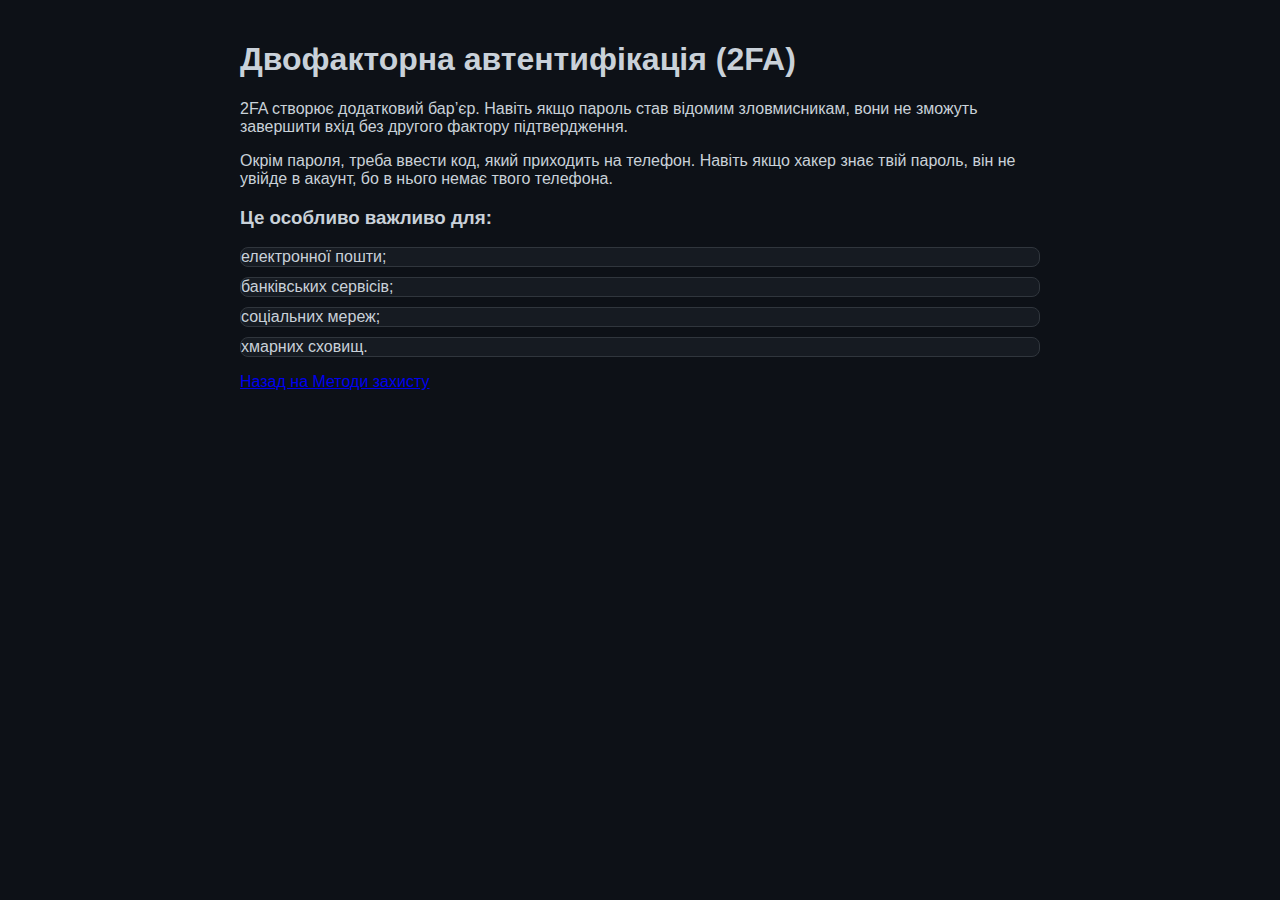
<file: 2fa.html>
<!DOCTYPE html>
<html lang="uk">
<head>
<meta charset="UTF-8">
<title>2FA</title>
<link rel="stylesheet" href="style.css">
</head>
<body>
<h1>Двофакторна автентифікація (2FA)</h1>
<p>2FA створює додатковий бар’єр. Навіть якщо пароль став відомим зловмисникам, вони не зможуть завершити вхід без другого фактору підтвердження.</p>
<p>Окрім пароля, треба ввести код, який приходить на телефон. Навіть якщо хакер знає твій пароль, він не увійде в акаунт, бо в нього немає твого телефона.</p>

  <h3>Це особливо важливо для:</h3>
<ul>
    <li>електронної пошти;</li>
    <li>банківських сервісів;</li>
    <li>соціальних мереж;</li>
    <li>хмарних сховищ.</li>
</ul>
</div>
  
<p><a href="protection.html">Назад на Методи захисту</a></p>
</body>
</html>
</file>
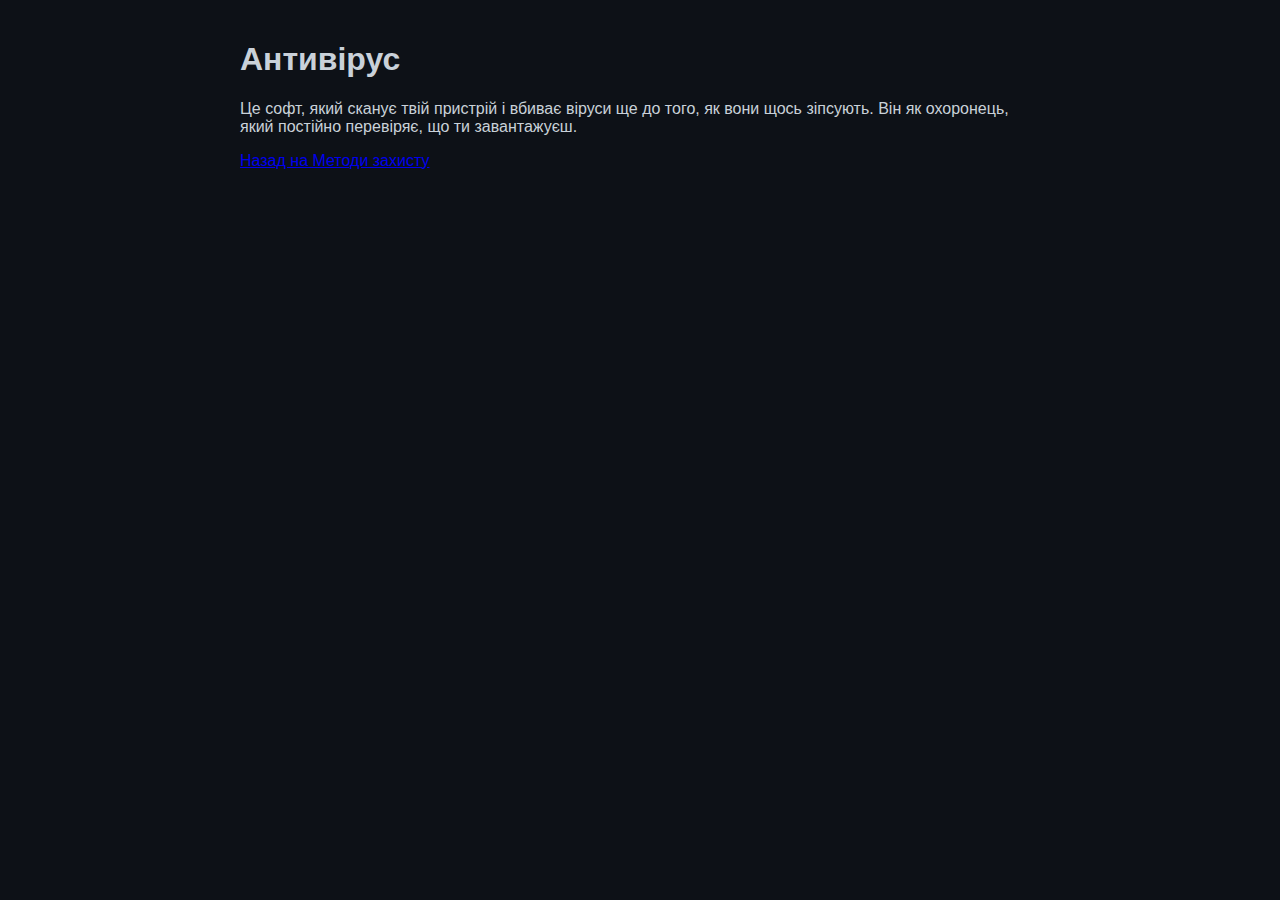
<file: antivirus.html>
<!DOCTYPE html>
<html lang="uk">
<head>
<meta charset="UTF-8">
<title>Антивірус</title>
<link rel="stylesheet" href="style.css">
</head>
<body>
<h1>Антивірус</h1>
<p>Це софт, який сканує твій пристрій і вбиває віруси ще до того, як вони щось зіпсують. Він як охоронець, який постійно перевіряє, що ти завантажуєш.</p>
<p><a href="protection.html">Назад на Методи захисту</a></p>
</body>
</html>
</file>
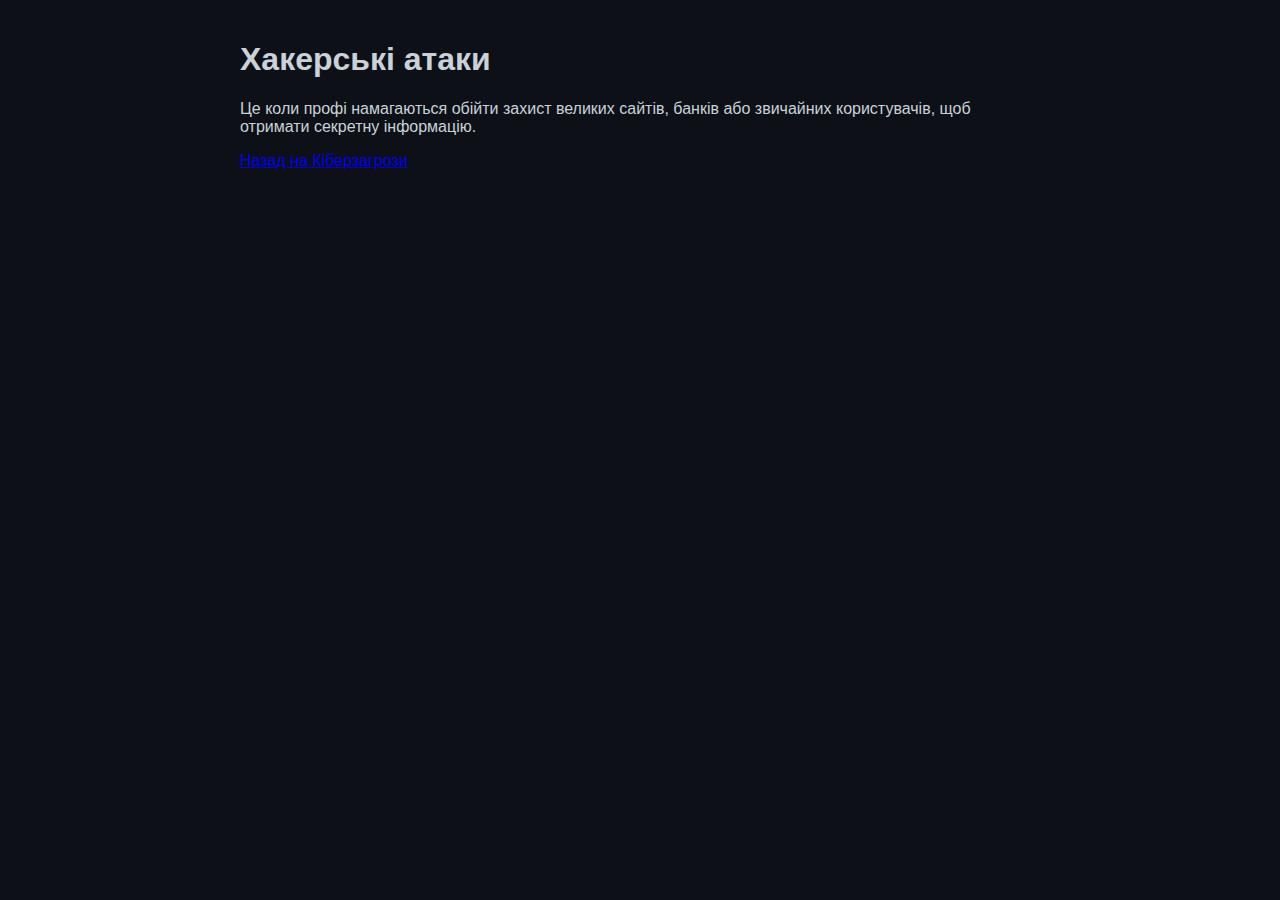
<file: hacking.html>
<!DOCTYPE html>
<html lang="uk">
<head>
<meta charset="UTF-8">
<title>Хакерські атаки</title>
<link rel="stylesheet" href="style.css">
</head>
<body>
<h1>Хакерські атаки</h1>
<p>Це коли профі намагаються обійти захист великих сайтів, банків або звичайних користувачів, щоб отримати секретну інформацію.</p>
<p><a href="cyberthreats.html">Назад на Кіберзагрози</a></p>
</body>
</html>
</file>
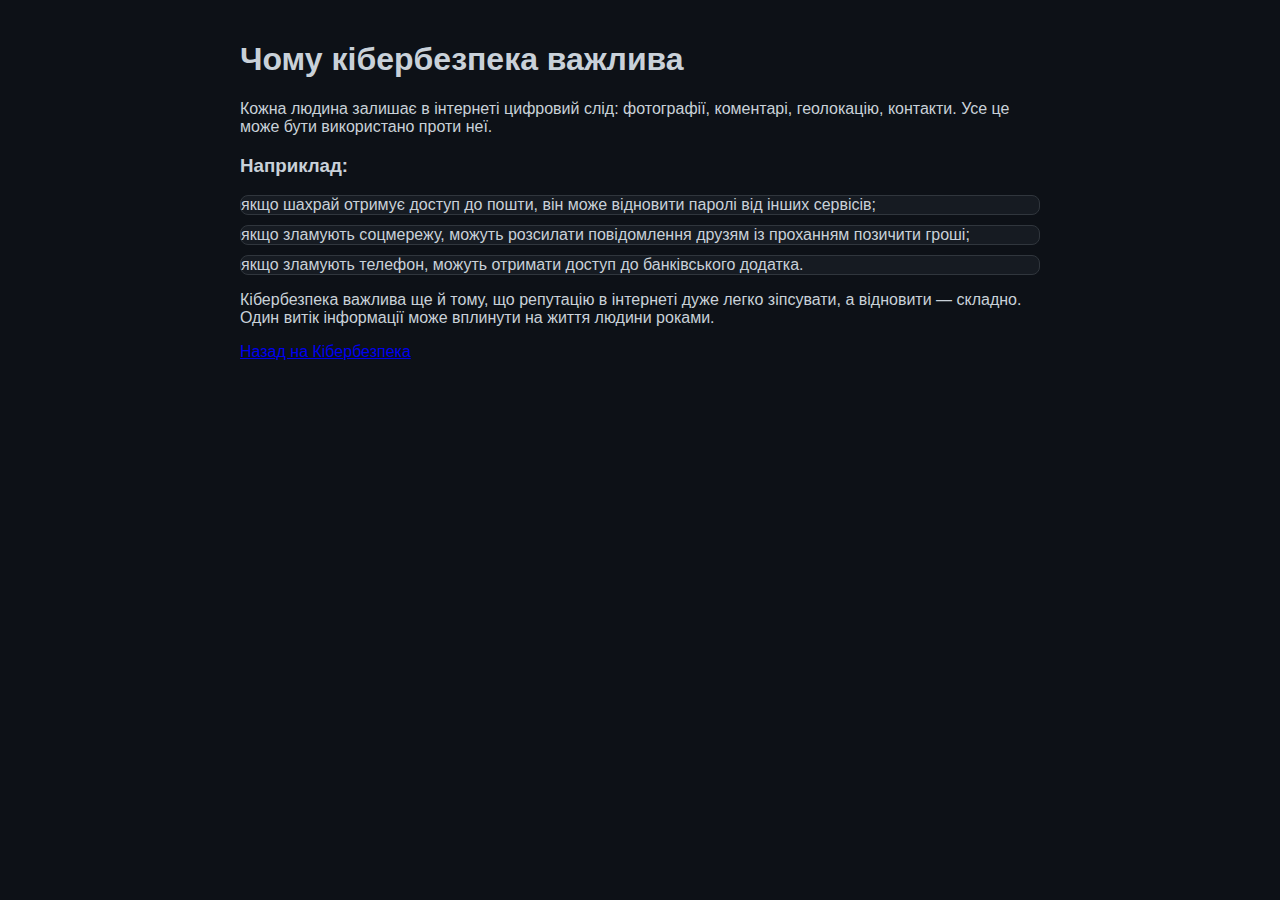
<file: importance.html>
<!DOCTYPE html>
<html lang="uk">
<head>
<meta charset="UTF-8">
<title>Чому кібербезпека важлива</title>
<link rel="stylesheet" href="style.css">
</head>
<body>
<h1>Чому кібербезпека важлива</h1>
  
<p>Кожна людина залишає в інтернеті цифровий слід: фотографії, коментарі, геолокацію, контакти. Усе це може бути використано проти неї.</p>
  
<div class="security-targets">
    <h3>Наприклад:</h3>
    <ul>
        <li>якщо шахрай отримує доступ до пошти, він може відновити паролі від інших сервісів;</li>
        <li>якщо зламують соцмережу, можуть розсилати повідомлення друзям із проханням позичити гроші;</li>
        <li>якщо зламують телефон, можуть отримати доступ до банківського додатка.</li>
    </ul>
</div>

<p>Кібербезпека важлива ще й тому, що репутацію в інтернеті дуже легко зіпсувати, а відновити — складно. Один витік інформації може вплинути на життя людини роками.</p>
  
<p><a href="index.html">Назад на Кібербезпека</a></p>
</body>
</html>
</file>
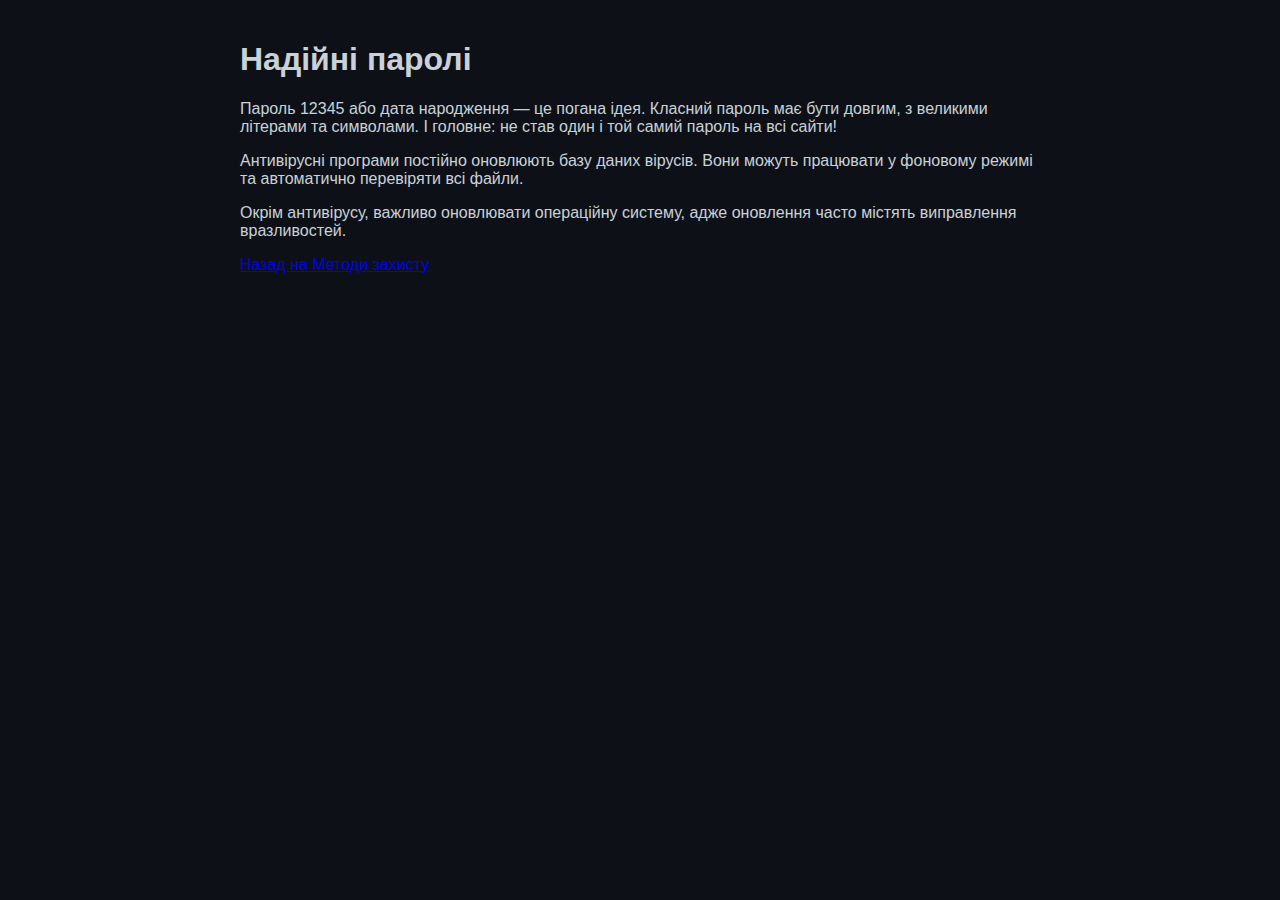
<file: passwords.html>
<!DOCTYPE html>
<html lang="uk">
<head>
<meta charset="UTF-8">
<title>Надійні паролі</title>
<link rel="stylesheet" href="style.css">
</head>
<body>
<h1>Надійні паролі</h1>
<p>Пароль 12345 або дата народження — це погана ідея. Класний пароль має бути довгим, з великими літерами та символами. І головне: не став один і той самий пароль на всі сайти!</p>
<p>Антивірусні програми постійно оновлюють базу даних вірусів. Вони можуть працювати у фоновому режимі та автоматично перевіряти всі файли.</p>
<p>Окрім антивірусу, важливо оновлювати операційну систему, адже оновлення часто містять виправлення вразливостей.</p>
  
<p><a href="protection.html">Назад на Методи захисту</a></p>
</body>
</html>
</file>
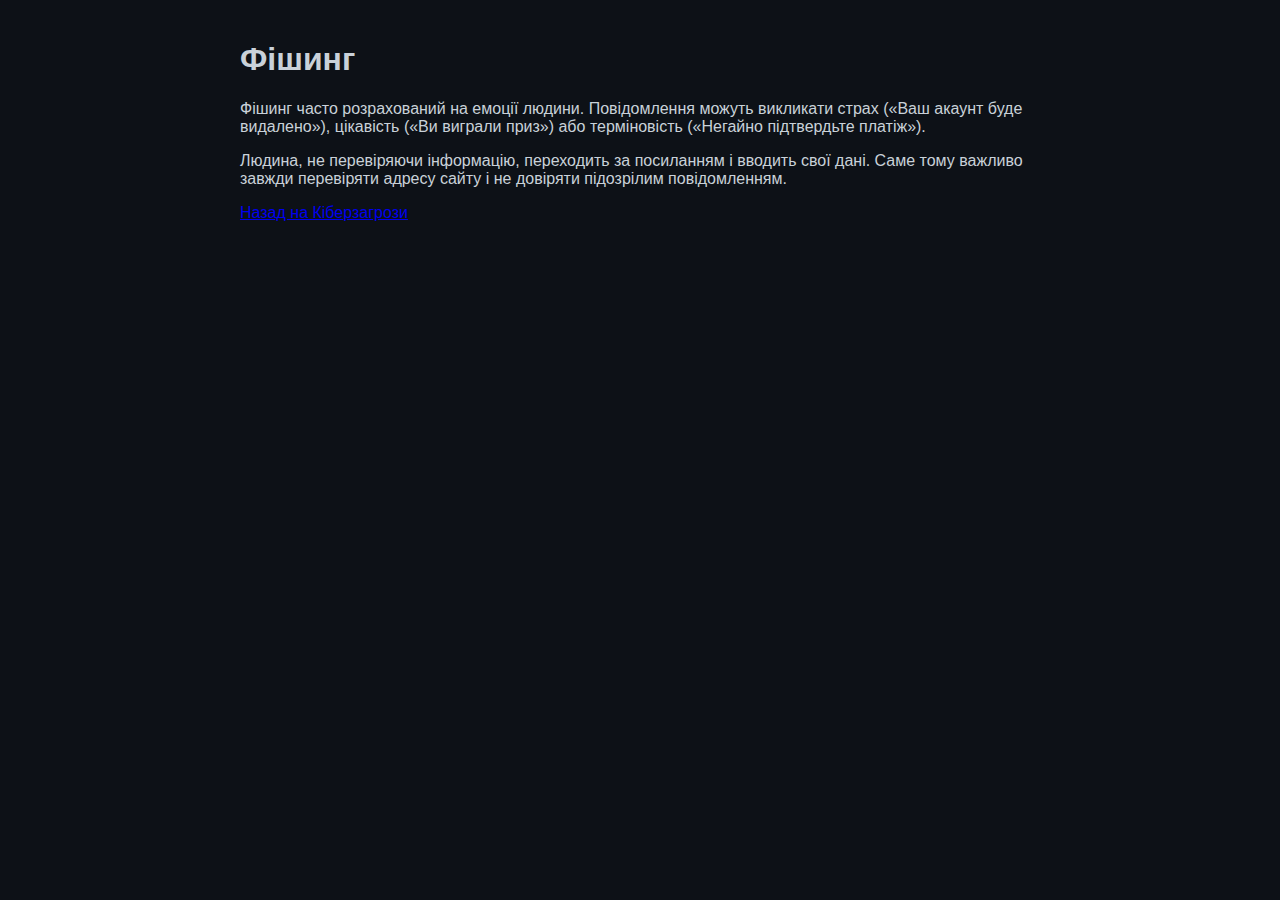
<file: phishing.html>
<!DOCTYPE html>
<html lang="uk">
<head>
<meta charset="UTF-8">
<title>Фішинг</title>
<link rel="stylesheet" href="style.css">
</head>
<body>
<h1>Фішинг</h1>
<p>Фішинг часто розрахований на емоції людини. Повідомлення можуть викликати страх («Ваш акаунт буде видалено»), цікавість («Ви виграли приз») або терміновість («Негайно підтвердьте платіж»).</p>
<p>Людина, не перевіряючи інформацію, переходить за посиланням і вводить свої дані. Саме тому важливо завжди перевіряти адресу сайту і не довіряти підозрілим повідомленням.</p>
<p><a href="cyberthreats.html">Назад на Кіберзагрози</a></p>
</body>
</html>
</file>
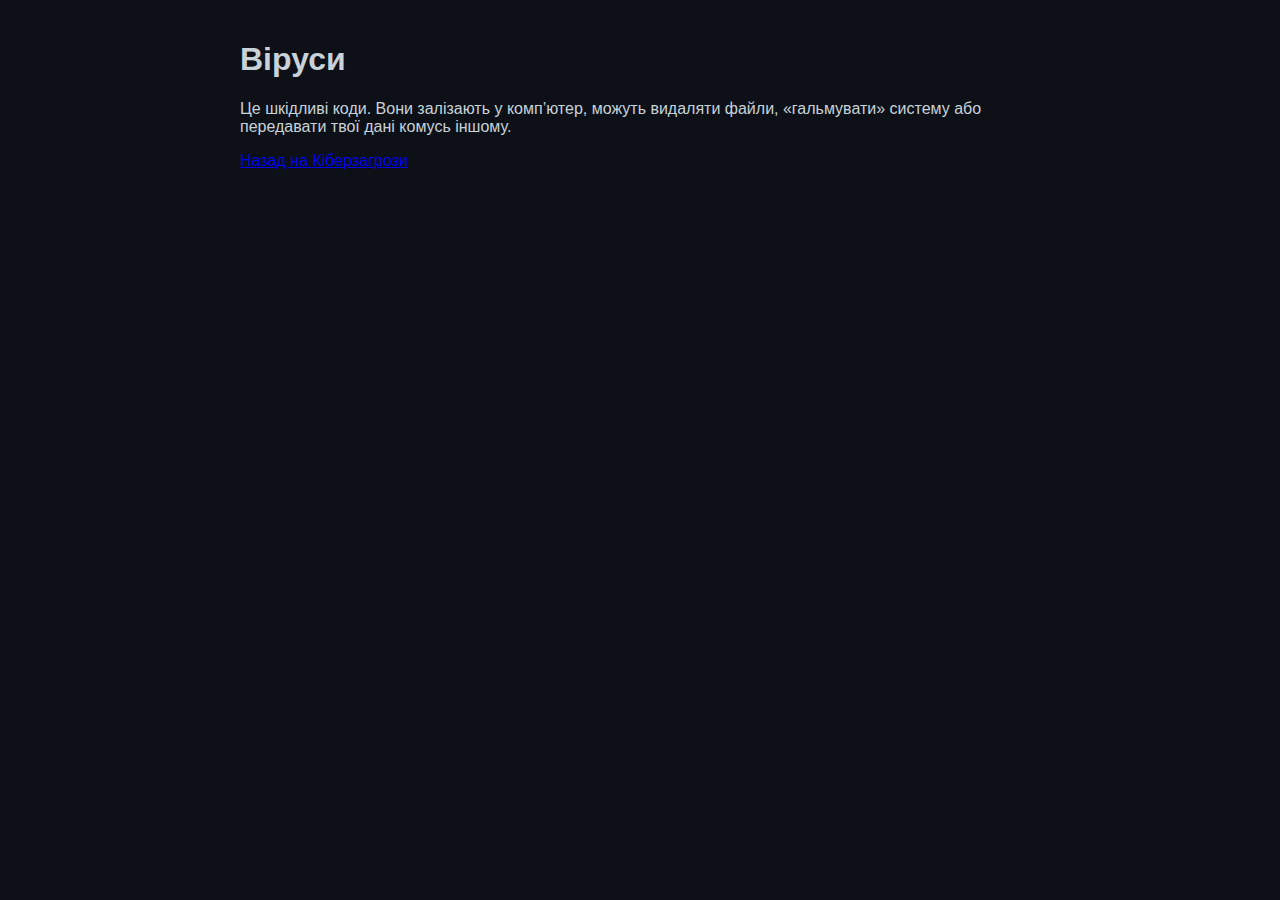
<file: viruses.html>
<!DOCTYPE html>
<html lang="uk">
<head>
<meta charset="UTF-8">
<title>Віруси</title>
<link rel="stylesheet" href="style.css">
</head>
<body>
<h1>Віруси</h1>
<p>Це шкідливі коди. Вони залізають у комп’ютер, можуть видаляти файли, «гальмувати» систему або передавати твої дані комусь іншому.</p>
<p><a href="cyberthreats.html">Назад на Кіберзагрози</a></p>
</body>
</html>
</file>
<file: style.css>
body {
    font-family: 'Segoe UI', Arial, sans-serif;
    background-color: #0d1117; /* Темний фон */
    color: #c9d1d9;
    max-width: 800px;
    margin: 0 auto;
    padding: 20px;
}

/* ОСНОВНІ ТЕМИ (внизу) - просто текст */
nav ul {
    list-style: none;
    padding: 0;
}

nav li {
    margin: 10px 0;
    border: none !important;
    background: none !important;
}

nav a {
    color: #58a6ff;
    text-decoration: none;
    font-size: 1.1em;
}

nav a:hover {
    text-decoration: underline;
}

/* ПІДСТОРІНКИ - залишаємо КНОПКАМИ */
/* Це блоки, які у тебе в коді йдуть під заголовком <h2>Підсторінки</h2> */
ul:not(nav ul) {
    list-style: none;
    padding: 0;
    display: flex;
    flex-direction: column;
    gap: 10px;
}

ul:not(nav ul) li {
    background: #161b22;
    border: 1px solid #30363d;
    border-radius: 8px;
    transition: 0.3s;
}

ul:not(nav ul) li:hover {
    background: #21262d;
    border-color: #58a6ff;
}

ul:not(nav ul) li a {
    display: block;
    padding: 15px;
    color: #ffffff;
    text-decoration: none;
    font-weight: bold;
    text-align: center;
}

/* Відео та картинки */
iframe, .main-image {
    width: 100%;
    border-radius: 12px;
    margin: 20px 0;
}
</file>
